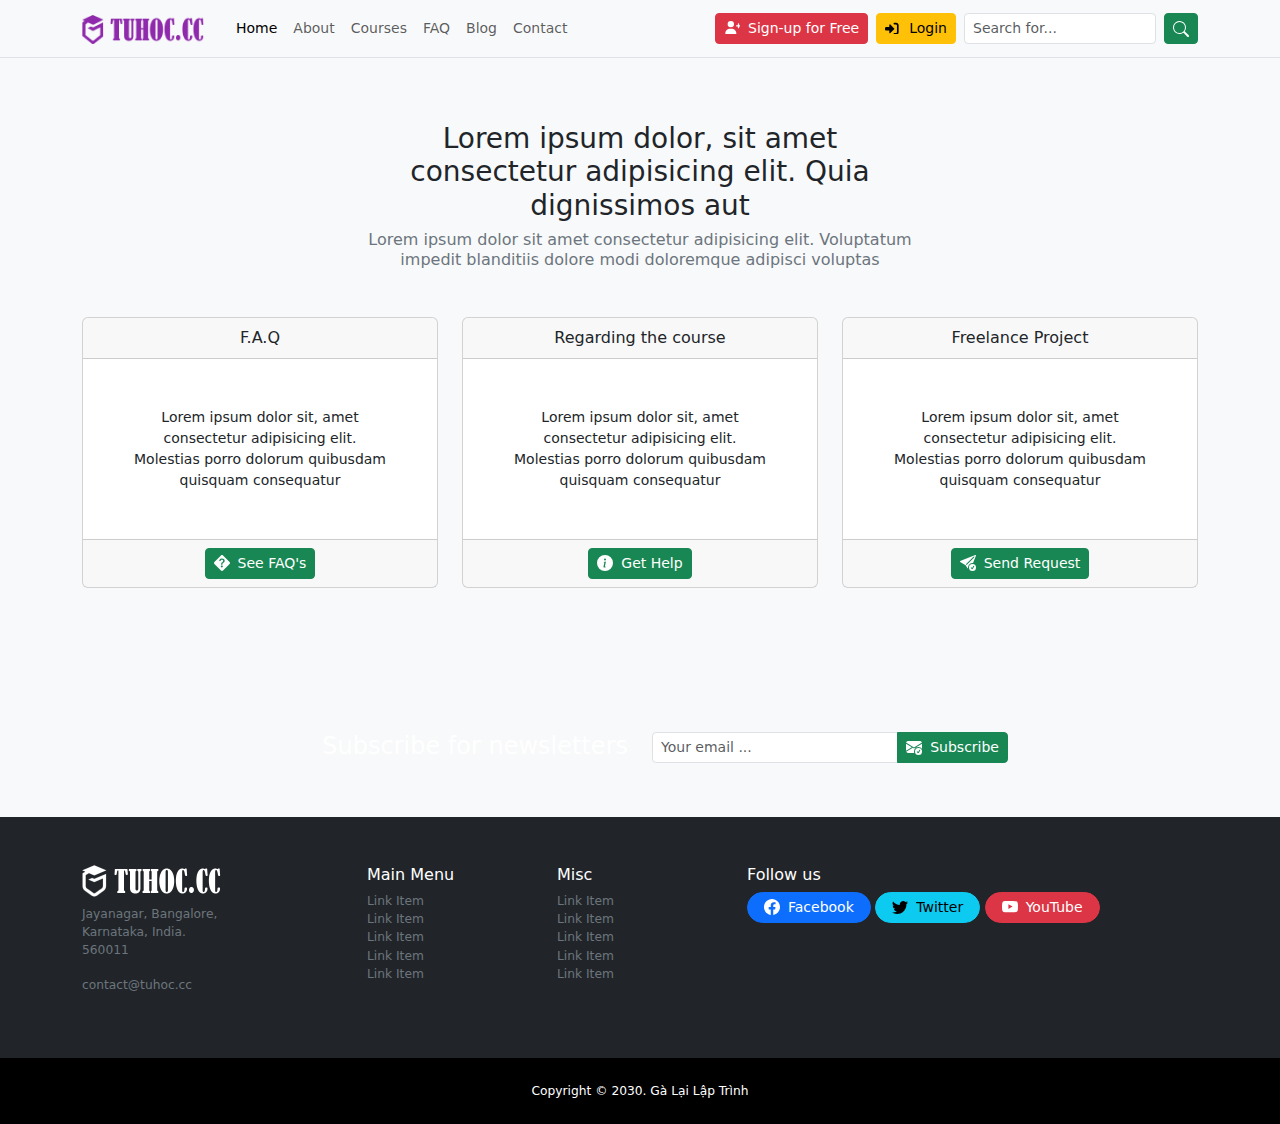
<file: contact.html>
<!DOCTYPE html>
<html lang="vi">
  <head>
    <meta charset="UTF-8" />
    <meta name="viewport" content="width=device-width, initial-scale=1.0" />
    <title>Dự án 5 boostrap tuhoc.cc</title>
    <link
      href="https://cdn.jsdelivr.net/npm/bootstrap@5.3.3/dist/css/bootstrap.min.css"
      rel="stylesheet"
      integrity="sha384-QWTKZyjpPEjISv5WaRU9OFeRpok6YctnYmDr5pNlyT2bRjXh0JMhjY6hW+ALEwIH"
      crossorigin="anonymous"
    />
    <!-- Css tuỳ chỉnh -->
    <link rel="stylesheet" href="./custom-style.css" />
  </head>

  <body class="bg-light">
    <!-- Phần Navbar -->
    <nav
      class="navbar navbar-expand-lg bg-light border-bottom small sticky-top"
    >
      <div class="container">
        <a class="navbar-brand" href="./index.html">
          <img src="./img/logo-tuhoc-light.png" alt="Logo" />
        </a>
        <button
          class="navbar-toggler"
          type="button"
          data-bs-toggle="collapse"
          data-bs-target="#navbarSupportedContent"
          aria-controls="navbarSupportedContent"
          aria-expanded="false"
          aria-label="Toggle navigation"
        >
          <span class="navbar-toggler-icon"></span>
        </button>
        <div class="collapse navbar-collapse" id="navbarSupportedContent">
          <!-- Menu item -->
          <ul class="navbar-nav me-auto mb-2 mb-lg-0">
            <li class="nav-item">
              <a class="nav-link active" aria-current="page" href="./index.html"
                >Home</a
              >
            </li>
            <li class="nav-item">
              <a class="nav-link" aria-current="page" href="#!">About</a>
            </li>
            <li class="nav-item">
              <a class="nav-link" aria-current="page" href="#!">Courses</a>
            </li>
            <li class="nav-item">
              <a class="nav-link" aria-current="page" href="./faq.html">FAQ</a>
            </li>
            <a class="nav-link" aria-current="page" href="#!">Blog</a>
            <a class="nav-link" aria-current="page" href="#!">Contact</a>
          </ul>

          <!-- btn dùng thẻ a ( 2 cái nút đăng ký/đăng nhập) -->
          <div class="me-2 text-nowrap d-flex flex-column gap-2 flex-md-row">
            <a
              href="#!"
              class="btn btn-danger btn-sm d-inline-flex justify-content-center align-item-center"
            >
              <svg
                xmlns="http://www.w3.org/2000/svg"
                width="16"
                height="16"
                viewBox="0 0 600 400"
                class="me-2"
              >
                <path
                  fill="#ffffff"
                  d="M136 128a120 120 0 1 1 240 0 120 120 0 1 1 -240 0zM50 482.3C48 383.8 127.8 304 226.3 304l59.4 0c98.5 0 178.3 79.8 178.3 178.3 0 16.4-13.3 29.7-29.7 29.7L77.7 512C61.3 512 48 498.7 48 482.3zM544 96c13.3 0 24 10.7 24 24l0 48 48 0c13.3 0 24 10.7 24 24s-10.7 24-24 24l-48 0 0 48c0 13.3-10.7 24-24 24s-24-10.7-24-24l0-48-48 0c-13.3 0-24-10.7-24-24s10.7-24 24-24l48 0 0-48c0-13.3 10.7-24 24-24z"
                />
              </svg>
              Sign-up for Free
            </a>

            <!-- Nút thứ 2 -->
            <a
              href="#!"
              class="btn btn-warning btn-sm d-inline-flex justify-content-center align-item-center"
            >
              <svg
                xmlns="http://www.w3.org/2000/svg"
                viewBox="0 0 600 300"
                width="16"
                height="16"
                class="me-2"
              >
                <path
                  fill="#000"
                  d="M345 273c9.4-9.4 9.4-24.6 0-33.9L201 95c-6.9-6.9-17.2-8.9-26.2-5.2S160 102.3 160 112l0 80-112 0c-26.5 0-48 21.5-48 48l0 32c0 26.5 21.5 48 48 48l112 0 0 80c0 9.7 5.8 18.5 14.8 22.2s19.3 1.7 26.2-5.2L345 273zm7 143c-17.7 0-32 14.3-32 32s14.3 32 32 32l64 0c53 0 96-43 96-96l0-256c0-53-43-96-96-96l-64 0c-17.7 0-32 14.3-32 32s14.3 32 32 32l64 0c17.7 0 32 14.3 32 32l0 256c0 17.7-14.3 32-32 32l-64 0z"
                />
              </svg>
              Login
            </a>
          </div>
          <!-- Form search -->
          <form class="d-flex mt-2 mt-lg-0" role="search">
            <input
              class="form-control me-0 form-control-sm me-2"
              type="search"
              placeholder="Search for..."
              aria-label="Search"
            />
            <button type="submit" class="btn btn-sm btn-success">
              <svg
                xmlns="http://www.w3.org/2000/svg"
                width="16"
                height="16"
                fill="currentColor"
                class="bi bi-search"
                viewBox="0 0 16 16"
              >
                <path
                  d="M11.742 10.344a6.5 6.5 0 1 0-1.397 1.398h-.001c.03.04.062.078.098.115l3.85 3.85a1 1 0 0 0 1.415-1.414l-3.85-3.85a1.007 1.007 0 0 0-.115-.1zM12 6.5a5.5 5.5 0 1 1-11 0 5.5 5.5 0 0 1 11 0z"
                ></path>
              </svg>
            </button>
          </form>
        </div>
      </div>
    </nav>

    <!-- Phần Contact -->
    <section class="contact py-5">
      <div class="container">
        <!-- Row 1 -->
        <div class="row text-center justify-content-center">
          <div class="col-md-6">
            <div class="py-3 mb-4">
              <h1 class="contact-top fs-3 fw-light">
                Lorem ipsum dolor, sit amet consectetur adipisicing elit. Quia
                dignissimos aut
              </h1>
              <h2 class="contact-bottom fs-6 fw-normal text-secondary">
                Lorem ipsum dolor sit amet consectetur adipisicing elit.
                Voluptatum impedit blanditiis dolore modi doloremque adipisci
                voluptas
              </h2>
            </div>
          </div>
        </div>

        <!-- Row 2 -->
        <div class="row mb-5">
          <!-- Item 1 -->
          <div class="col-md-4 text-center rounded-2 mb-3 mb-md-0">
            <div class="card">
              <div class="card-header">F.A.Q</div>
              <div class="card-body m-0 small p-5">
                Lorem ipsum dolor sit, amet consectetur adipisicing elit.
                Molestias porro dolorum quibusdam quisquam consequatur
              </div>
              <div class="card-footer">
                <a
                  href="./faq.html"
                  class="btn btn-sm btn-success d-inline-flex align-items-center"
                >
                  <svg
                    xmlns="http://www.w3.org/2000/svg"
                    width="16"
                    height="16"
                    fill="currentColor"
                    class="bi bi-question-diamond-fill me-2"
                    viewBox="0 0 16 16"
                  >
                    <path
                      d="M9.05.435c-.58-.58-1.52-.58-2.1 0L.436 6.95c-.58.58-.58 1.519 0 2.098l6.516 6.516c.58.58 1.519.58 2.098 0l6.516-6.516c.58-.58.58-1.519 0-2.098L9.05.435zM5.495 6.033a.237.237 0 0 1-.24-.247C5.35 4.091 6.737 3.5 8.005 3.5c1.396 0 2.672.73 2.672 2.24 0 1.08-.635 1.594-1.244 2.057-.737.559-1.01.768-1.01 1.486v.105a.25.25 0 0 1-.25.25h-.81a.25.25 0 0 1-.25-.246l-.004-.217c-.038-.927.495-1.498 1.168-1.987.59-.444.965-.736.965-1.371 0-.825-.628-1.168-1.314-1.168-.803 0-1.253.478-1.342 1.134-.018.137-.128.25-.266.25h-.825zm2.325 6.443c-.584 0-1.009-.394-1.009-.927 0-.552.425-.94 1.01-.94.609 0 1.028.388 1.028.94 0 .533-.42.927-1.029.927z"
                    ></path>
                  </svg>
                  See FAQ's
                </a>
              </div>
            </div>
          </div>

          <!-- Item 2 -->
          <div class="col-md-4 text-center rounded-2 mb-3 mb-md-0">
            <div class="card">
              <div class="card-header">Regarding the course</div>
              <div class="card-body m-0 small p-5">
                Lorem ipsum dolor sit, amet consectetur adipisicing elit.
                Molestias porro dolorum quibusdam quisquam consequatur
              </div>
              <div class="card-footer">
                <button
                  data-bs-toggle="modal"
                  data-bs-target="#exampleModal"
                  class="btn btn-sm btn-success d-inline-flex align-items-center"
                >
                  <svg
                    xmlns="http://www.w3.org/2000/svg"
                    width="16"
                    height="16"
                    fill="currentColor"
                    class="bi bi-info-circle-fill me-2"
                    viewBox="0 0 16 16"
                  >
                    <path
                      d="M8 16A8 8 0 1 0 8 0a8 8 0 0 0 0 16zm.93-9.412-1 4.705c-.07.34.029.533.304.533.194 0 .487-.07.686-.246l-.088.416c-.287.346-.92.598-1.465.598-.703 0-1.002-.422-.808-1.319l.738-3.468c.064-.293.006-.399-.287-.47l-.451-.081.082-.381 2.29-.287zM8 5.5a1 1 0 1 1 0-2 1 1 0 0 1 0 2z"
                    ></path>
                  </svg>
                  Get Help
                </button>
              </div>
            </div>
          </div>

          <!-- Item 3 -->
          <div class="col-md-4 text-center rounded-2 mb-3 mb-md-0">
            <div class="card">
              <div class="card-header">Freelance Project</div>
              <div class="card-body m-0 small p-5">
                Lorem ipsum dolor sit, amet consectetur adipisicing elit.
                Molestias porro dolorum quibusdam quisquam consequatur
              </div>
              <div class="card-footer">
                <a
                  href="./faq.html"
                  class="btn btn-sm btn-success d-inline-flex align-items-center"
                >
                  <svg
                    xmlns="http://www.w3.org/2000/svg"
                    width="16"
                    height="16"
                    fill="currentColor"
                    class="bi bi-send-check-fill me-2"
                    viewBox="0 0 16 16"
                  >
                    <path
                      d="M15.964.686a.5.5 0 0 0-.65-.65L.767 5.855H.766l-.452.18a.5.5 0 0 0-.082.887l.41.26.001.002 4.995 3.178 1.59 2.498C8 14 8 13 8 12.5a4.5 4.5 0 0 1 5.026-4.47L15.964.686Zm-1.833 1.89L6.637 10.07l-.215-.338a.5.5 0 0 0-.154-.154l-.338-.215 7.494-7.494 1.178-.471-.47 1.178Z"
                    ></path>
                    <path
                      d="M16 12.5a3.5 3.5 0 1 1-7 0 3.5 3.5 0 0 1 7 0Zm-1.993-1.679a.5.5 0 0 0-.686.172l-1.17 1.95-.547-.547a.5.5 0 0 0-.708.708l.774.773a.75.75 0 0 0 1.174-.144l1.335-2.226a.5.5 0 0 0-.172-.686Z"
                    ></path>
                  </svg>
                  Send Request
                </a>
              </div>
            </div>
          </div>
        </div>
      </div>
    </section>

    <!-- Modal -->
    <div
      class="modal fade"
      id="exampleModal"
      tabindex="-1"
      aria-labelledby="exampleModalLabel"
      aria-hidden="true"
    >
      <div class="modal-dialog modal-dialog-centered">
        <div class="modal-content">
          <div class="modal-header text-bg-dark">
            <h1 class="modal-title fs-5" id="exampleModalLabel">Get Help</h1>
            <button
              type="button"
              class="btn-close btn-close-white"
              data-bs-dismiss="modal"
              aria-label="Close"
            ></button>
          </div>
          <div class="modal-body">
            <form action="">
              <div class="row">
                <!-- First Name -->
                <div class="col-md-6">
                  <div class="mb-2">
                    <input
                      type="text"
                      name=""
                      id=""
                      placeholder="First Name"
                      class="form-control form-control-sm"
                      required
                    />
                  </div>
                </div>
                <!-- Last Name -->
                <div class="col-md-6">
                  <div class="mb-2">
                    <input
                      type="text"
                      name=""
                      id=""
                      placeholder="Last Name"
                      class="form-control form-control-sm"
                      required
                    />
                  </div>
                </div>
                <!-- Your Email -->
                <div class="col-md-12">
                  <div class="mb-2">
                    <input
                      type="email"
                      name=""
                      id=""
                      placeholder="Your Email"
                      class="form-control form-control-sm"
                      required
                    />
                  </div>
                </div>
                <!-- Subject -->
                <div class="col-md-12">
                  <div class="mb-2">
                    <input
                      type="text"
                      name=""
                      id=""
                      placeholder="Subject"
                      class="form-control form-control-sm"
                      required
                    />
                  </div>
                </div>
                <!-- Message -->
                <div class="col-md-12">
                  <div class="mb-2">
                    <textarea
                      class="form-control form-control-sm"
                      rows="2"
                      name=""
                      id=""
                      placeholder="Message"
                      required
                    ></textarea>
                  </div>
                </div>
                <!-- Nút submit -->
                <div class="col-md-12 text-center">
                  <button
                    type="submit"
                    class="btn btn-sm btn-success d-inline-flex align-items-center justify-content-center"
                  >
                    <!-- Có thể thay w-100 bằng col-12 -->
                    <svg
                      xmlns="http://www.w3.org/2000/svg"
                      width="16"
                      height="16"
                      fill="currentColor"
                      class="bi bi-question-circle-fill me-2"
                      viewBox="0 0 16 16"
                    >
                      <path
                        d="M16 8A8 8 0 1 1 0 8a8 8 0 0 1 16 0zM5.496 6.033h.825c.138 0 .248-.113.266-.25.09-.656.54-1.134 1.342-1.134.686 0 1.314.343 1.314 1.168 0 .635-.374.927-.965 1.371-.673.489-1.206 1.06-1.168 1.987l.003.217a.25.25 0 0 0 .25.246h.811a.25.25 0 0 0 .25-.25v-.105c0-.718.273-.927 1.01-1.486.609-.463 1.244-.977 1.244-2.056 0-1.511-1.276-2.241-2.673-2.241-1.267 0-2.655.59-2.75 2.286a.237.237 0 0 0 .241.247zm2.325 6.443c.61 0 1.029-.394 1.029-.927 0-.552-.42-.94-1.029-.94-.584 0-1.009.388-1.009.94 0 .533.425.927 1.01.927z"
                      ></path>
                    </svg>
                    Post Question
                  </button>
                </div>
              </div>
            </form>
          </div>
        </div>
      </div>
    </div>

    <!-- Phần Subscribe -->
    <section class="subscribe py-5">
      <div class="container">
        <div class="row justify-content-center">
          <!-- Khối bên trái -->
          <div class="col-md-4">
            <div>
              <h5 class="fs-4 fw-light text-white text-md-end text-center">
                Subscribe for newsletters
              </h5>
            </div>
          </div>
          <!-- Khối bên phải -->
          <div class="col-md-4">
            <form class="d-flex mt-2 mt-lg-0" role="email">
              <div class="input-group">
                <input
                  class="form-control form-control-sm"
                  type="email"
                  placeholder="Your email ..."
                  aria-label="email"
                />
                <button
                  type="submit"
                  class="btn btn-sm btn-success d-inline-flex align-items-center"
                >
                  <svg
                    xmlns="http://www.w3.org/2000/svg"
                    width="16"
                    height="16"
                    fill="currentColor"
                    class="bi bi-envelope-check-fill me-2"
                    viewBox="0 0 16 16"
                  >
                    <path
                      d="M.05 3.555A2 2 0 0 1 2 2h12a2 2 0 0 1 1.95 1.555L8 8.414.05 3.555ZM0 4.697v7.104l5.803-3.558L0 4.697ZM6.761 8.83l-6.57 4.026A2 2 0 0 0 2 14h6.256A4.493 4.493 0 0 1 8 12.5a4.49 4.49 0 0 1 1.606-3.446l-.367-.225L8 9.586l-1.239-.757ZM16 4.697v4.974A4.491 4.491 0 0 0 12.5 8a4.49 4.49 0 0 0-1.965.45l-.338-.207L16 4.697Z"
                    ></path>
                    <path
                      d="M16 12.5a3.5 3.5 0 1 1-7 0 3.5 3.5 0 0 1 7 0Zm-1.993-1.679a.5.5 0 0 0-.686.172l-1.17 1.95-.547-.547a.5.5 0 0 0-.708.708l.774.773a.75.75 0 0 0 1.174-.144l1.335-2.226a.5.5 0 0 0-.172-.686Z"
                    ></path>
                  </svg>
                  Subscribe
                </button>
              </div>
            </form>
          </div>
        </div>
      </div>
    </section>

    <!-- Phần main-footer -->
    <footer class="main-footer py-5 text-bg-dark">
      <div class="container">
        <div class="row small">
          <!-- Khối 1 -->
          <div class="col-md-3">
            <div class="logo mb-2">
              <img src="img/logo-tuhoc-dark.png" alt="logo" />
            </div>
            <address class="small text-secondary">
              Jayanagar, Bangalore, <br />
              Karnataka, India.<br />
              560011
            </address>
            <p class="text-secondary small">contact@tuhoc.cc</p>
          </div>
          <!-- Khối 2 -->
          <div class="col-md-2">
            <h6>Main Menu</h6>
            <ul class="list-unstyled small">
              <li>
                <a class="text-decoration-none text-secondary" href=""
                  >Link Item</a
                >
              </li>
              <li>
                <a class="text-decoration-none text-secondary" href=""
                  >Link Item</a
                >
              </li>
              <li>
                <a class="text-decoration-none text-secondary" href=""
                  >Link Item</a
                >
              </li>
              <li>
                <a class="text-decoration-none text-secondary" href=""
                  >Link Item</a
                >
              </li>
              <li>
                <a class="text-decoration-none text-secondary" href=""
                  >Link Item</a
                >
              </li>
            </ul>
          </div>
          <!-- Khối 3 -->
          <div class="col-md-2">
            <h6>Misc</h6>
            <ul class="list-unstyled small">
              <li>
                <a class="text-decoration-none text-secondary" href=""
                  >Link Item</a
                >
              </li>
              <li>
                <a class="text-decoration-none text-secondary" href=""
                  >Link Item</a
                >
              </li>
              <li>
                <a class="text-decoration-none text-secondary" href=""
                  >Link Item</a
                >
              </li>
              <li>
                <a class="text-decoration-none text-secondary" href=""
                  >Link Item</a
                >
              </li>
              <li>
                <a class="text-decoration-none text-secondary" href=""
                  >Link Item</a
                >
              </li>
            </ul>
          </div>
          <!-- Khối 4 -->
          <div class="col-md-5">
            <h6>Follow us</h6>
            <div class="social">
              <!-- Nút facebook -->
              <a
                class="btn btn-sm btn-primary px-md-3 rounded-pill d-inline-flex align-items-center"
                href="#!"
              >
                <svg
                  xmlns="http://www.w3.org/2000/svg"
                  width="16"
                  height="16"
                  fill="currentColor"
                  class="bi bi-facebook me-md-2"
                  viewBox="0 0 16 16"
                >
                  <path
                    d="M16 8.049c0-4.446-3.582-8.05-8-8.05C3.58 0-.002 3.603-.002 8.05c0 4.017 2.926 7.347 6.75 7.951v-5.625h-2.03V8.05H6.75V6.275c0-2.017 1.195-3.131 3.022-3.131.876 0 1.791.157 1.791.157v1.98h-1.009c-.993 0-1.303.621-1.303 1.258v1.51h2.218l-.354 2.326H9.25V16c3.824-.604 6.75-3.934 6.75-7.951z"
                  ></path>
                </svg>
                <span class="d-md-block d-none">Facebook</span>
              </a>
              <!-- Nút Twitter -->
              <a
                class="btn btn-sm btn-info px-md-3 rounded-pill d-inline-flex align-items-center"
                href="#!"
              >
                <svg
                  xmlns="http://www.w3.org/2000/svg"
                  width="16"
                  height="16"
                  fill="currentColor"
                  class="bi bi-twitter me-md-2"
                  viewBox="0 0 16 16"
                >
                  <path
                    d="M5.026 15c6.038 0 9.341-5.003 9.341-9.334 0-.14 0-.282-.006-.422A6.685 6.685 0 0 0 16 3.542a6.658 6.658 0 0 1-1.889.518 3.301 3.301 0 0 0 1.447-1.817 6.533 6.533 0 0 1-2.087.793A3.286 3.286 0 0 0 7.875 6.03a9.325 9.325 0 0 1-6.767-3.429 3.289 3.289 0 0 0 1.018 4.382A3.323 3.323 0 0 1 .64 6.575v.045a3.288 3.288 0 0 0 2.632 3.218 3.203 3.203 0 0 1-.865.115 3.23 3.23 0 0 1-.614-.057 3.283 3.283 0 0 0 3.067 2.277A6.588 6.588 0 0 1 .78 13.58a6.32 6.32 0 0 1-.78-.045A9.344 9.344 0 0 0 5.026 15z"
                  ></path>
                </svg>
                <span class="d-md-block d-none">Twitter</span>
              </a>
              <!-- Nút Youtube -->
              <a
                class="btn btn-sm btn-danger px-md-3 rounded-pill d-inline-flex align-items-center mt-md-2 mt-lg-0"
                href="#!"
              >
                <svg
                  xmlns="http://www.w3.org/2000/svg"
                  width="16"
                  height="16"
                  fill="currentColor"
                  class="bi bi-youtube me-md-2"
                  viewBox="0 0 16 16"
                >
                  <path
                    d="M8.051 1.999h.089c.822.003 4.987.033 6.11.335a2.01 2.01 0 0 1 1.415 1.42c.101.38.172.883.22 1.402l.01.104.022.26.008.104c.065.914.073 1.77.074 1.957v.075c-.001.194-.01 1.108-.082 2.06l-.008.105-.009.104c-.05.572-.124 1.14-.235 1.558a2.007 2.007 0 0 1-1.415 1.42c-1.16.312-5.569.334-6.18.335h-.142c-.309 0-1.587-.006-2.927-.052l-.17-.006-.087-.004-.171-.007-.171-.007c-1.11-.049-2.167-.128-2.654-.26a2.007 2.007 0 0 1-1.415-1.419c-.111-.417-.185-.986-.235-1.558L.09 9.82l-.008-.104A31.4 31.4 0 0 1 0 7.68v-.123c.002-.215.01-.958.064-1.778l.007-.103.003-.052.008-.104.022-.26.01-.104c.048-.519.119-1.023.22-1.402a2.007 2.007 0 0 1 1.415-1.42c.487-.13 1.544-.21 2.654-.26l.17-.007.172-.006.086-.003.171-.007A99.788 99.788 0 0 1 7.858 2h.193zM6.4 5.209v4.818l4.157-2.408L6.4 5.209z"
                  ></path>
                </svg>
                <span class="d-md-block d-none">YouTube</span>
              </a>
            </div>
          </div>
        </div>
      </div>
    </footer>

    <!-- Phần Copyright -->
    <div class="copyright py-4" style="background-color: black">
      <div class="container">
        <div class="row text-center text-white small">
          <p class="m-0 small">Copyright © 2030. Gà Lại Lập Trình</p>
        </div>
      </div>
    </div>

    <!-- Khoảng đệm để không bị Sticky footer đè lên -->
    <div class="py-4 d-md-none" style="background-color: black"></div>

    <!-- Phần Sticky footer -->
    <div
      class="blur-items sticky-footer d-md-none py-3 text-center fixed-bottom"
    >
      <a
        href="#!"
        class="text-decoration-none btn btn-sm btn-warning rounded-pill small px-3 fw-bold d-inline-flex align-items-center"
      >
        <svg
          xmlns="http://www.w3.org/2000/svg"
          width="16"
          height="16"
          fill="currentColor"
          class="bi bi-person-check-fill me-2"
          viewBox="0 0 16 16"
        >
          <path
            fill-rule="evenodd"
            d="M15.854 5.146a.5.5 0 0 1 0 .708l-3 3a.5.5 0 0 1-.708 0l-1.5-1.5a.5.5 0 0 1 .708-.708L12.5 7.793l2.646-2.647a.5.5 0 0 1 .708 0z"
          ></path>
          <path
            d="M1 14s-1 0-1-1 1-4 6-4 6 3 6 4-1 1-1 1H1zm5-6a3 3 0 1 0 0-6 3 3 0 0 0 0 6z"
          ></path>
        </svg>
        Sign-up for free
      </a>
    </div>
    <!-- nhúng js bt -->
    <script
      src="https://cdn.jsdelivr.net/npm/bootstrap@5.3.3/dist/js/bootstrap.bundle.min.js"
      integrity="sha384-YvpcrYf0tY3lHB60NNkmXc5s9fDVZLESaAA55NDzOxhy9GkcIdslK1eN7N6jIeHz"
      crossorigin="anonymous"
    ></script>
  </body>
</html>
</file>
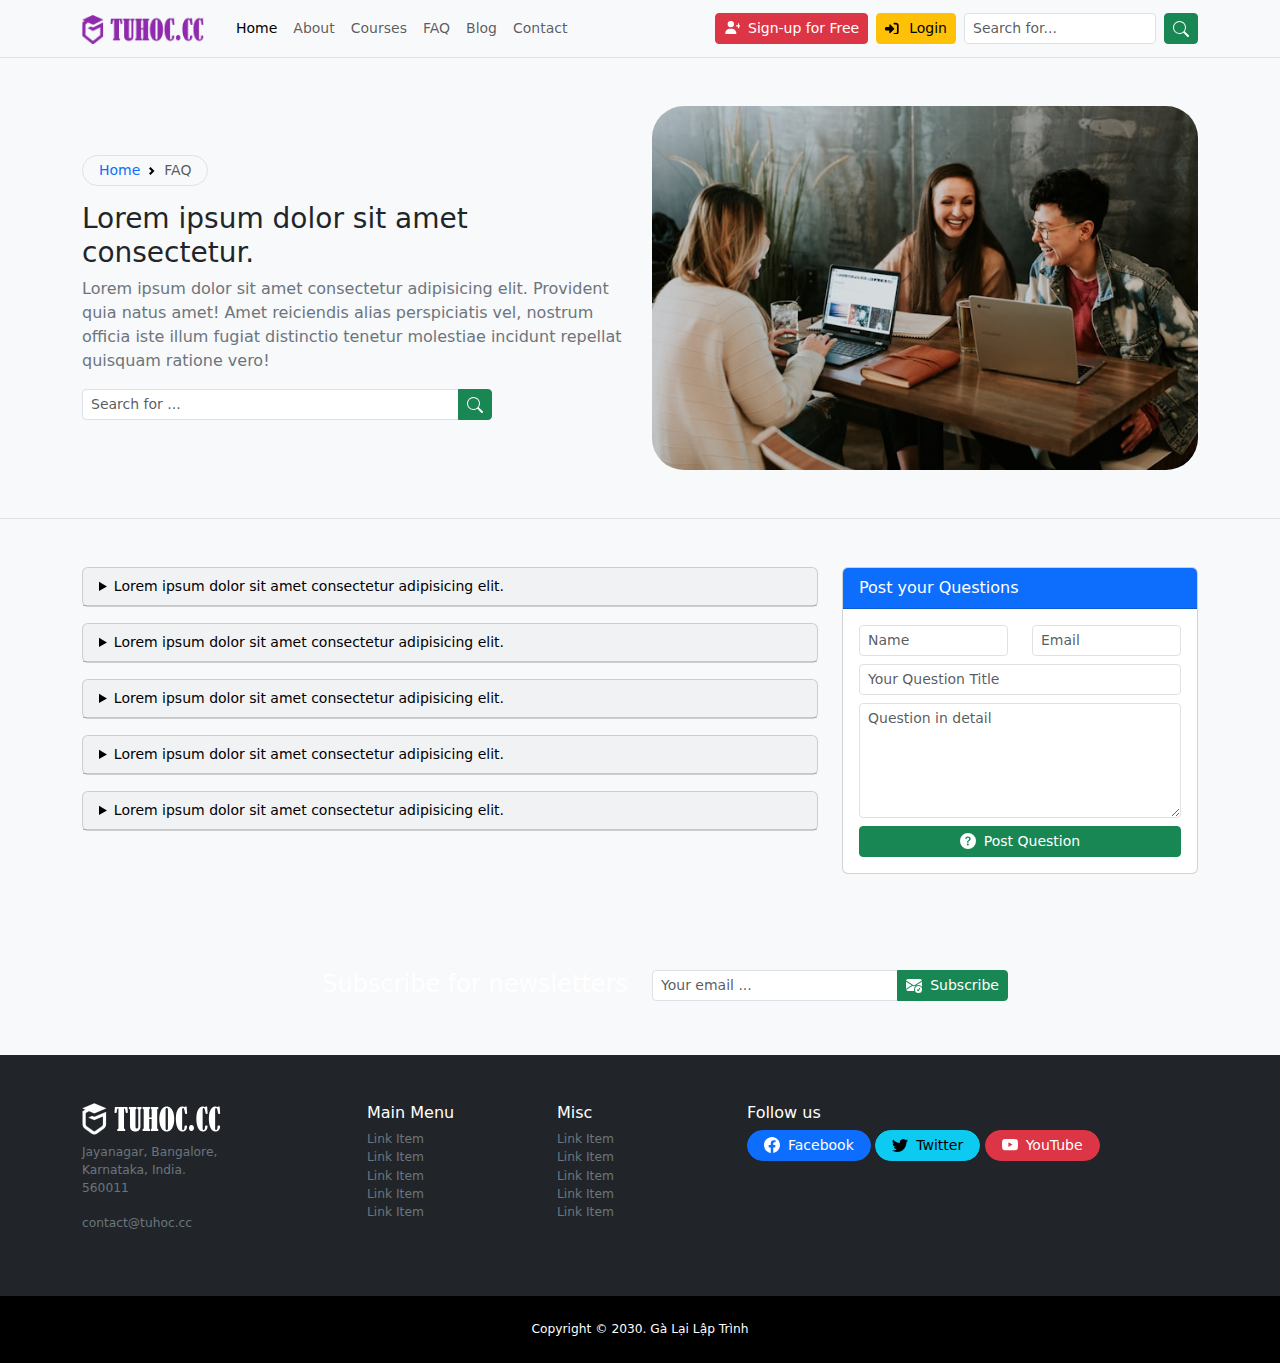
<file: faq.html>
<!DOCTYPE html>
<html lang="vi">
  <head>
    <meta charset="UTF-8" />
    <meta name="viewport" content="width=device-width, initial-scale=1.0" />
    <title>Dự án 5 boostrap tuhoc.cc</title>
    <link
      href="https://cdn.jsdelivr.net/npm/bootstrap@5.3.3/dist/css/bootstrap.min.css"
      rel="stylesheet"
      integrity="sha384-QWTKZyjpPEjISv5WaRU9OFeRpok6YctnYmDr5pNlyT2bRjXh0JMhjY6hW+ALEwIH"
      crossorigin="anonymous"
    />
    <!-- Css tuỳ chỉnh -->
    <link rel="stylesheet" href="./custom-style.css" />
  </head>

  <body class="bg-light">
    <!-- Phần Navbar -->
    <nav
      class="navbar navbar-expand-lg bg-light border-bottom small sticky-top"
    >
      <div class="container">
        <a class="navbar-brand" href="./index.html">
          <img src="./img/logo-tuhoc-light.png" alt="Logo" />
        </a>
        <button
          class="navbar-toggler"
          type="button"
          data-bs-toggle="collapse"
          data-bs-target="#navbarSupportedContent"
          aria-controls="navbarSupportedContent"
          aria-expanded="false"
          aria-label="Toggle navigation"
        >
          <span class="navbar-toggler-icon"></span>
        </button>
        <div class="collapse navbar-collapse" id="navbarSupportedContent">
          <!-- Menu item -->
          <ul class="navbar-nav me-auto mb-2 mb-lg-0">
            <li class="nav-item">
              <a class="nav-link active" aria-current="page" href="./index.html"
                >Home</a
              >
            </li>
            <li class="nav-item">
              <a class="nav-link" aria-current="page" href="#!">About</a>
            </li>
            <li class="nav-item">
              <a class="nav-link" aria-current="page" href="#!">Courses</a>
            </li>
            <li class="nav-item">
              <a class="nav-link" aria-current="page" href="./faq.html">FAQ</a>
            </li>
            <a class="nav-link" aria-current="page" href="#!">Blog</a>
            <a class="nav-link" aria-current="page" href="#!">Contact</a>
          </ul>

          <!-- btn dùng thẻ a ( 2 cái nút đăng ký/đăng nhập) -->
          <div class="me-2 text-nowrap d-flex flex-column gap-2 flex-md-row">
            <a
              href="#!"
              class="btn btn-danger btn-sm d-inline-flex justify-content-center align-item-center"
            >
              <svg
                xmlns="http://www.w3.org/2000/svg"
                width="16"
                height="16"
                viewBox="0 0 600 400"
                class="me-2"
              >
                <path
                  fill="#ffffff"
                  d="M136 128a120 120 0 1 1 240 0 120 120 0 1 1 -240 0zM50 482.3C48 383.8 127.8 304 226.3 304l59.4 0c98.5 0 178.3 79.8 178.3 178.3 0 16.4-13.3 29.7-29.7 29.7L77.7 512C61.3 512 48 498.7 48 482.3zM544 96c13.3 0 24 10.7 24 24l0 48 48 0c13.3 0 24 10.7 24 24s-10.7 24-24 24l-48 0 0 48c0 13.3-10.7 24-24 24s-24-10.7-24-24l0-48-48 0c-13.3 0-24-10.7-24-24s10.7-24 24-24l48 0 0-48c0-13.3 10.7-24 24-24z"
                />
              </svg>
              Sign-up for Free
            </a>

            <!-- Nút thứ 2 -->
            <a
              href="#!"
              class="btn btn-warning btn-sm d-inline-flex justify-content-center align-item-center"
            >
              <svg
                xmlns="http://www.w3.org/2000/svg"
                viewBox="0 0 600 300"
                width="16"
                height="16"
                class="me-2"
              >
                <path
                  fill="#000"
                  d="M345 273c9.4-9.4 9.4-24.6 0-33.9L201 95c-6.9-6.9-17.2-8.9-26.2-5.2S160 102.3 160 112l0 80-112 0c-26.5 0-48 21.5-48 48l0 32c0 26.5 21.5 48 48 48l112 0 0 80c0 9.7 5.8 18.5 14.8 22.2s19.3 1.7 26.2-5.2L345 273zm7 143c-17.7 0-32 14.3-32 32s14.3 32 32 32l64 0c53 0 96-43 96-96l0-256c0-53-43-96-96-96l-64 0c-17.7 0-32 14.3-32 32s14.3 32 32 32l64 0c17.7 0 32 14.3 32 32l0 256c0 17.7-14.3 32-32 32l-64 0z"
                />
              </svg>
              Login
            </a>
          </div>
          <!-- Form search -->
          <form class="d-flex mt-2 mt-lg-0" role="search">
            <input
              class="form-control me-0 form-control-sm me-2"
              type="search"
              placeholder="Search for..."
              aria-label="Search"
            />
            <button type="submit" class="btn btn-sm btn-success">
              <svg
                xmlns="http://www.w3.org/2000/svg"
                width="16"
                height="16"
                fill="currentColor"
                class="bi bi-search"
                viewBox="0 0 16 16"
              >
                <path
                  d="M11.742 10.344a6.5 6.5 0 1 0-1.397 1.398h-.001c.03.04.062.078.098.115l3.85 3.85a1 1 0 0 0 1.415-1.414l-3.85-3.85a1.007 1.007 0 0 0-.115-.1zM12 6.5a5.5 5.5 0 1 1-11 0 5.5 5.5 0 0 1 11 0z"
                ></path>
              </svg>
            </button>
          </form>
        </div>
      </div>
    </nav>

    <!-- FAQ Header -->
    <header class="py-5 border-bottom">
      <div class="container">
        <div class="row align-items-center">
          <!-- Khối bên trái -->
          <div class="col-md-6 order-2 order-md-1">
            <div class="breadcrumb-holder small">
              <nav
                style="
                  --bs-breadcrumb-divider: url('data:image/svg+xml,%3Csvg xmlns=%27http://www.w3.org/2000/svg%27 width=%278%27 height=%278%27%3E%3Cpath d=%27M2.5 0L1 1.5 3.5 4 1 6.5 2.5 8 6.5 4 2.5 0z%27 fill=%27currentColor%27/%3E%3C/svg%3E');
                "
                aria-label="breadcrumb"
              >
                <ol
                  class="breadcrumb border d-inline-flex px-3 py-1 rounded-pill align-items-center"
                >
                  <li class="breadcrumb-item">
                    <a class="text-decoration-none" href="./index.html">Home</a>
                  </li>
                  <li class="breadcrumb-item active" aria-current="page">
                    FAQ
                  </li>
                </ol>
              </nav>
            </div>

            <div class="header-content">
              <h1 class="fw-normal fs-3">
                Lorem ipsum dolor sit amet consectetur.
              </h1>
              <p class="fs-6 small fw-light text-secondary">
                Lorem ipsum dolor sit amet consectetur adipisicing elit.
                Provident quia natus amet! Amet reiciendis alias perspiciatis
                vel, nostrum officia iste illum fugiat distinctio tenetur
                molestiae incidunt repellat quisquam ratione vero!
              </p>
              <div class="input-group w-75">
                <input
                  class="form-control form-control-sm"
                  type="email"
                  placeholder="Search for ..."
                  aria-label="email"
                />
                <button
                  type="submit"
                  class="btn btn-sm btn-success d-inline-flex align-items-center"
                >
                  <svg
                    xmlns="http://www.w3.org/2000/svg"
                    width="16"
                    height="16"
                    fill="currentColor"
                    class="bi bi-search"
                    viewBox="0 0 16 16"
                  >
                    <path
                      d="M11.742 10.344a6.5 6.5 0 1 0-1.397 1.398h-.001c.03.04.062.078.098.115l3.85 3.85a1 1 0 0 0 1.415-1.414l-3.85-3.85a1.007 1.007 0 0 0-.115-.1zM12 6.5a5.5 5.5 0 1 1-11 0 5.5 5.5 0 0 1 11 0z"
                    ></path>
                  </svg>
                </button>
              </div>
            </div>
          </div>
          <!-- Khối bên phải -->
          <div class="col-md-6 mb-3 mb-md-0 order-1 order-md-2">
            <img
              src="./img/main-header.jpg"
              alt=""
              class="img-fluid rounded-5 w-100"
            />
          </div>
        </div>
      </div>
    </header>

    <!-- FAQ List -->
    <section class="faq-list py-5">
      <div class="container">
        <div class="row">
          <!-- Bên trái -->
          <div class="col-md-8">
            <!-- Question 1 -->
            <details class="card card text-bg-light small mb-3">
              <summary class="card-header">
                Lorem ipsum dolor sit amet consectetur adipisicing elit.
              </summary>
              <div class="card-body">
                <p>
                  Lorem, ipsum dolor sit amet consectetur adipisicing elit.
                  Nihil sequi earum, odit, placeat, esse alias sunt quisquam
                  repudiandae molestias reprehenderit corporis tenetur in
                  laboriosam voluptatum debitis aliquid ab dolorem quae!
                </p>
              </div>
            </details>

            <!-- Question 2-->
            <details class="card card text-bg-light small mb-3">
              <summary class="card-header">
                Lorem ipsum dolor sit amet consectetur adipisicing elit.
              </summary>
              <div class="card-body">
                <p>
                  Lorem, ipsum dolor sit amet consectetur adipisicing elit.
                  Nihil sequi earum, odit, placeat, esse alias sunt quisquam
                  repudiandae molestias reprehenderit corporis tenetur in
                  laboriosam voluptatum debitis aliquid ab dolorem quae!
                </p>
              </div>
            </details>

            <!-- Question 3 -->
            <details class="card card text-bg-light small mb-3">
              <summary class="card-header">
                Lorem ipsum dolor sit amet consectetur adipisicing elit.
              </summary>
              <div class="card-body">
                <p>
                  Lorem, ipsum dolor sit amet consectetur adipisicing elit.
                  Nihil sequi earum, odit, placeat, esse alias sunt quisquam
                  repudiandae molestias reprehenderit corporis tenetur in
                  laboriosam voluptatum debitis aliquid ab dolorem quae!
                </p>
              </div>
            </details>

            <!-- Question 4 -->
            <details class="card card text-bg-light small mb-3">
              <summary class="card-header">
                Lorem ipsum dolor sit amet consectetur adipisicing elit.
              </summary>
              <div class="card-body">
                <p>
                  Lorem, ipsum dolor sit amet consectetur adipisicing elit.
                  Nihil sequi earum, odit, placeat, esse alias sunt quisquam
                  repudiandae molestias reprehenderit corporis tenetur in
                  laboriosam voluptatum debitis aliquid ab dolorem quae!
                </p>
              </div>
            </details>

            <!-- Question 5 -->
            <details class="card card text-bg-light small mb-3">
              <summary class="card-header">
                Lorem ipsum dolor sit amet consectetur adipisicing elit.
              </summary>
              <div class="card-body">
                <p>
                  Lorem, ipsum dolor sit amet consectetur adipisicing elit.
                  Nihil sequi earum, odit, placeat, esse alias sunt quisquam
                  repudiandae molestias reprehenderit corporis tenetur in
                  laboriosam voluptatum debitis aliquid ab dolorem quae!
                </p>
              </div>
            </details>
          </div>
          <!-- Bên Phải -->
          <div class="col-md-4">
            <div class="card">
              <div class="card-header text-bg-primary">Post your Questions</div>
              <div class="card-body">
                <form action="">
                  <div class="row">
                    <!-- Name -->
                    <div class="col-md-6">
                      <div class="mb-2">
                        <input
                          type="text"
                          name=""
                          id=""
                          placeholder="Name"
                          class="form-control form-control-sm"
                          required
                        />
                      </div>
                    </div>
                    <!-- Email -->
                    <div class="col-md-6">
                      <div class="mb-2">
                        <input
                          type="email"
                          name=""
                          id=""
                          placeholder="Email"
                          class="form-control form-control-sm"
                          required
                        />
                      </div>
                    </div>
                    <!-- Your Question Title -->
                    <div class="col-md-12">
                      <div class="mb-2">
                        <input
                          type="text"
                          name=""
                          id=""
                          placeholder="Your Question Title"
                          class="form-control form-control-sm"
                          required
                        />
                      </div>
                    </div>
                    <!-- Question in detail -->
                    <div class="col-md-12">
                      <div class="mb-2">
                        <textarea
                          class="form-control form-control-sm"
                          rows="5"
                          name=""
                          id=""
                          placeholder="Question in detail"
                          required
                        ></textarea>
                      </div>
                    </div>
                    <!-- Nút submit -->
                    <div class="col-md-12">
                      <button
                        type="submit"
                        class="btn btn-sm btn-success d-inline-flex align-items-center w-100 justify-content-center"
                      >
                        <!-- Có thể thay w-100 bằng col-12 -->
                        <svg
                          xmlns="http://www.w3.org/2000/svg"
                          width="16"
                          height="16"
                          fill="currentColor"
                          class="bi bi-question-circle-fill me-2"
                          viewBox="0 0 16 16"
                        >
                          <path
                            d="M16 8A8 8 0 1 1 0 8a8 8 0 0 1 16 0zM5.496 6.033h.825c.138 0 .248-.113.266-.25.09-.656.54-1.134 1.342-1.134.686 0 1.314.343 1.314 1.168 0 .635-.374.927-.965 1.371-.673.489-1.206 1.06-1.168 1.987l.003.217a.25.25 0 0 0 .25.246h.811a.25.25 0 0 0 .25-.25v-.105c0-.718.273-.927 1.01-1.486.609-.463 1.244-.977 1.244-2.056 0-1.511-1.276-2.241-2.673-2.241-1.267 0-2.655.59-2.75 2.286a.237.237 0 0 0 .241.247zm2.325 6.443c.61 0 1.029-.394 1.029-.927 0-.552-.42-.94-1.029-.94-.584 0-1.009.388-1.009.94 0 .533.425.927 1.01.927z"
                          ></path>
                        </svg>
                        Post Question
                      </button>
                    </div>
                  </div>
                </form>
              </div>
            </div>
          </div>
        </div>
      </div>
    </section>

    <!-- Phần Subscribe -->
    <section class="subscribe py-5">
      <div class="container">
        <div class="row justify-content-center">
          <!-- Khối bên trái -->
          <div class="col-md-4">
            <div>
              <h5 class="fs-4 fw-light text-white text-md-end text-center">
                Subscribe for newsletters
              </h5>
            </div>
          </div>
          <!-- Khối bên phải -->
          <div class="col-md-4">
            <form class="d-flex mt-2 mt-lg-0" role="email">
              <div class="input-group">
                <input
                  class="form-control form-control-sm"
                  type="email"
                  placeholder="Your email ..."
                  aria-label="email"
                />
                <button
                  type="submit"
                  class="btn btn-sm btn-success d-inline-flex align-items-center"
                >
                  <svg
                    xmlns="http://www.w3.org/2000/svg"
                    width="16"
                    height="16"
                    fill="currentColor"
                    class="bi bi-envelope-check-fill me-2"
                    viewBox="0 0 16 16"
                  >
                    <path
                      d="M.05 3.555A2 2 0 0 1 2 2h12a2 2 0 0 1 1.95 1.555L8 8.414.05 3.555ZM0 4.697v7.104l5.803-3.558L0 4.697ZM6.761 8.83l-6.57 4.026A2 2 0 0 0 2 14h6.256A4.493 4.493 0 0 1 8 12.5a4.49 4.49 0 0 1 1.606-3.446l-.367-.225L8 9.586l-1.239-.757ZM16 4.697v4.974A4.491 4.491 0 0 0 12.5 8a4.49 4.49 0 0 0-1.965.45l-.338-.207L16 4.697Z"
                    ></path>
                    <path
                      d="M16 12.5a3.5 3.5 0 1 1-7 0 3.5 3.5 0 0 1 7 0Zm-1.993-1.679a.5.5 0 0 0-.686.172l-1.17 1.95-.547-.547a.5.5 0 0 0-.708.708l.774.773a.75.75 0 0 0 1.174-.144l1.335-2.226a.5.5 0 0 0-.172-.686Z"
                    ></path>
                  </svg>
                  Subscribe
                </button>
              </div>
            </form>
          </div>
        </div>
      </div>
    </section>

    <!-- Phần main-footer -->
    <footer class="main-footer py-5 text-bg-dark">
      <div class="container">
        <div class="row small">
          <!-- Khối 1 -->
          <div class="col-md-3">
            <div class="logo mb-2">
              <img src="img/logo-tuhoc-dark.png" alt="logo" />
            </div>
            <address class="small text-secondary">
              Jayanagar, Bangalore, <br />
              Karnataka, India.<br />
              560011
            </address>
            <p class="text-secondary small">contact@tuhoc.cc</p>
          </div>
          <!-- Khối 2 -->
          <div class="col-md-2">
            <h6>Main Menu</h6>
            <ul class="list-unstyled small">
              <li>
                <a class="text-decoration-none text-secondary" href=""
                  >Link Item</a
                >
              </li>
              <li>
                <a class="text-decoration-none text-secondary" href=""
                  >Link Item</a
                >
              </li>
              <li>
                <a class="text-decoration-none text-secondary" href=""
                  >Link Item</a
                >
              </li>
              <li>
                <a class="text-decoration-none text-secondary" href=""
                  >Link Item</a
                >
              </li>
              <li>
                <a class="text-decoration-none text-secondary" href=""
                  >Link Item</a
                >
              </li>
            </ul>
          </div>
          <!-- Khối 3 -->
          <div class="col-md-2">
            <h6>Misc</h6>
            <ul class="list-unstyled small">
              <li>
                <a class="text-decoration-none text-secondary" href=""
                  >Link Item</a
                >
              </li>
              <li>
                <a class="text-decoration-none text-secondary" href=""
                  >Link Item</a
                >
              </li>
              <li>
                <a class="text-decoration-none text-secondary" href=""
                  >Link Item</a
                >
              </li>
              <li>
                <a class="text-decoration-none text-secondary" href=""
                  >Link Item</a
                >
              </li>
              <li>
                <a class="text-decoration-none text-secondary" href=""
                  >Link Item</a
                >
              </li>
            </ul>
          </div>
          <!-- Khối 4 -->
          <div class="col-md-5">
            <h6>Follow us</h6>
            <div class="social">
              <!-- Nút facebook -->
              <a
                class="btn btn-sm btn-primary px-md-3 rounded-pill d-inline-flex align-items-center"
                href="#!"
              >
                <svg
                  xmlns="http://www.w3.org/2000/svg"
                  width="16"
                  height="16"
                  fill="currentColor"
                  class="bi bi-facebook me-md-2"
                  viewBox="0 0 16 16"
                >
                  <path
                    d="M16 8.049c0-4.446-3.582-8.05-8-8.05C3.58 0-.002 3.603-.002 8.05c0 4.017 2.926 7.347 6.75 7.951v-5.625h-2.03V8.05H6.75V6.275c0-2.017 1.195-3.131 3.022-3.131.876 0 1.791.157 1.791.157v1.98h-1.009c-.993 0-1.303.621-1.303 1.258v1.51h2.218l-.354 2.326H9.25V16c3.824-.604 6.75-3.934 6.75-7.951z"
                  ></path>
                </svg>
                <span class="d-md-block d-none">Facebook</span>
              </a>
              <!-- Nút Twitter -->
              <a
                class="btn btn-sm btn-info px-md-3 rounded-pill d-inline-flex align-items-center"
                href="#!"
              >
                <svg
                  xmlns="http://www.w3.org/2000/svg"
                  width="16"
                  height="16"
                  fill="currentColor"
                  class="bi bi-twitter me-md-2"
                  viewBox="0 0 16 16"
                >
                  <path
                    d="M5.026 15c6.038 0 9.341-5.003 9.341-9.334 0-.14 0-.282-.006-.422A6.685 6.685 0 0 0 16 3.542a6.658 6.658 0 0 1-1.889.518 3.301 3.301 0 0 0 1.447-1.817 6.533 6.533 0 0 1-2.087.793A3.286 3.286 0 0 0 7.875 6.03a9.325 9.325 0 0 1-6.767-3.429 3.289 3.289 0 0 0 1.018 4.382A3.323 3.323 0 0 1 .64 6.575v.045a3.288 3.288 0 0 0 2.632 3.218 3.203 3.203 0 0 1-.865.115 3.23 3.23 0 0 1-.614-.057 3.283 3.283 0 0 0 3.067 2.277A6.588 6.588 0 0 1 .78 13.58a6.32 6.32 0 0 1-.78-.045A9.344 9.344 0 0 0 5.026 15z"
                  ></path>
                </svg>
                <span class="d-md-block d-none">Twitter</span>
              </a>
              <!-- Nút Youtube -->
              <a
                class="btn btn-sm btn-danger px-md-3 rounded-pill d-inline-flex align-items-center mt-md-2 mt-lg-0"
                href="#!"
              >
                <svg
                  xmlns="http://www.w3.org/2000/svg"
                  width="16"
                  height="16"
                  fill="currentColor"
                  class="bi bi-youtube me-md-2"
                  viewBox="0 0 16 16"
                >
                  <path
                    d="M8.051 1.999h.089c.822.003 4.987.033 6.11.335a2.01 2.01 0 0 1 1.415 1.42c.101.38.172.883.22 1.402l.01.104.022.26.008.104c.065.914.073 1.77.074 1.957v.075c-.001.194-.01 1.108-.082 2.06l-.008.105-.009.104c-.05.572-.124 1.14-.235 1.558a2.007 2.007 0 0 1-1.415 1.42c-1.16.312-5.569.334-6.18.335h-.142c-.309 0-1.587-.006-2.927-.052l-.17-.006-.087-.004-.171-.007-.171-.007c-1.11-.049-2.167-.128-2.654-.26a2.007 2.007 0 0 1-1.415-1.419c-.111-.417-.185-.986-.235-1.558L.09 9.82l-.008-.104A31.4 31.4 0 0 1 0 7.68v-.123c.002-.215.01-.958.064-1.778l.007-.103.003-.052.008-.104.022-.26.01-.104c.048-.519.119-1.023.22-1.402a2.007 2.007 0 0 1 1.415-1.42c.487-.13 1.544-.21 2.654-.26l.17-.007.172-.006.086-.003.171-.007A99.788 99.788 0 0 1 7.858 2h.193zM6.4 5.209v4.818l4.157-2.408L6.4 5.209z"
                  ></path>
                </svg>
                <span class="d-md-block d-none">YouTube</span>
              </a>
            </div>
          </div>
        </div>
      </div>
    </footer>

    <!-- Phần Copyright -->
    <div class="copyright py-4" style="background-color: black">
      <div class="container">
        <div class="row text-center text-white small">
          <p class="m-0 small">Copyright © 2030. Gà Lại Lập Trình</p>
        </div>
      </div>
    </div>

    <!-- Khoảng đệm để không bị Sticky footer đè lên -->
    <div class="py-4 d-md-none" style="background-color: black"></div>

    <!-- Phần Sticky footer -->
    <div
      class="blur-items sticky-footer d-md-none py-3 text-center fixed-bottom"
    >
      <a
        href="#!"
        class="text-decoration-none btn btn-sm btn-warning rounded-pill small px-3 fw-bold d-inline-flex align-items-center"
      >
        <svg
          xmlns="http://www.w3.org/2000/svg"
          width="16"
          height="16"
          fill="currentColor"
          class="bi bi-person-check-fill me-2"
          viewBox="0 0 16 16"
        >
          <path
            fill-rule="evenodd"
            d="M15.854 5.146a.5.5 0 0 1 0 .708l-3 3a.5.5 0 0 1-.708 0l-1.5-1.5a.5.5 0 0 1 .708-.708L12.5 7.793l2.646-2.647a.5.5 0 0 1 .708 0z"
          ></path>
          <path
            d="M1 14s-1 0-1-1 1-4 6-4 6 3 6 4-1 1-1 1H1zm5-6a3 3 0 1 0 0-6 3 3 0 0 0 0 6z"
          ></path>
        </svg>
        Sign-up for free
      </a>
    </div>
    <!-- nhúng js bt -->
    <script
      src="https://cdn.jsdelivr.net/npm/bootstrap@5.3.3/dist/js/bootstrap.bundle.min.js"
      integrity="sha384-YvpcrYf0tY3lHB60NNkmXc5s9fDVZLESaAA55NDzOxhy9GkcIdslK1eN7N6jIeHz"
      crossorigin="anonymous"
    ></script>
  </body>
</html>
</file>
<file: custom-style.css>
.navbar-brand img {
  width: 130px;
}
</file>
